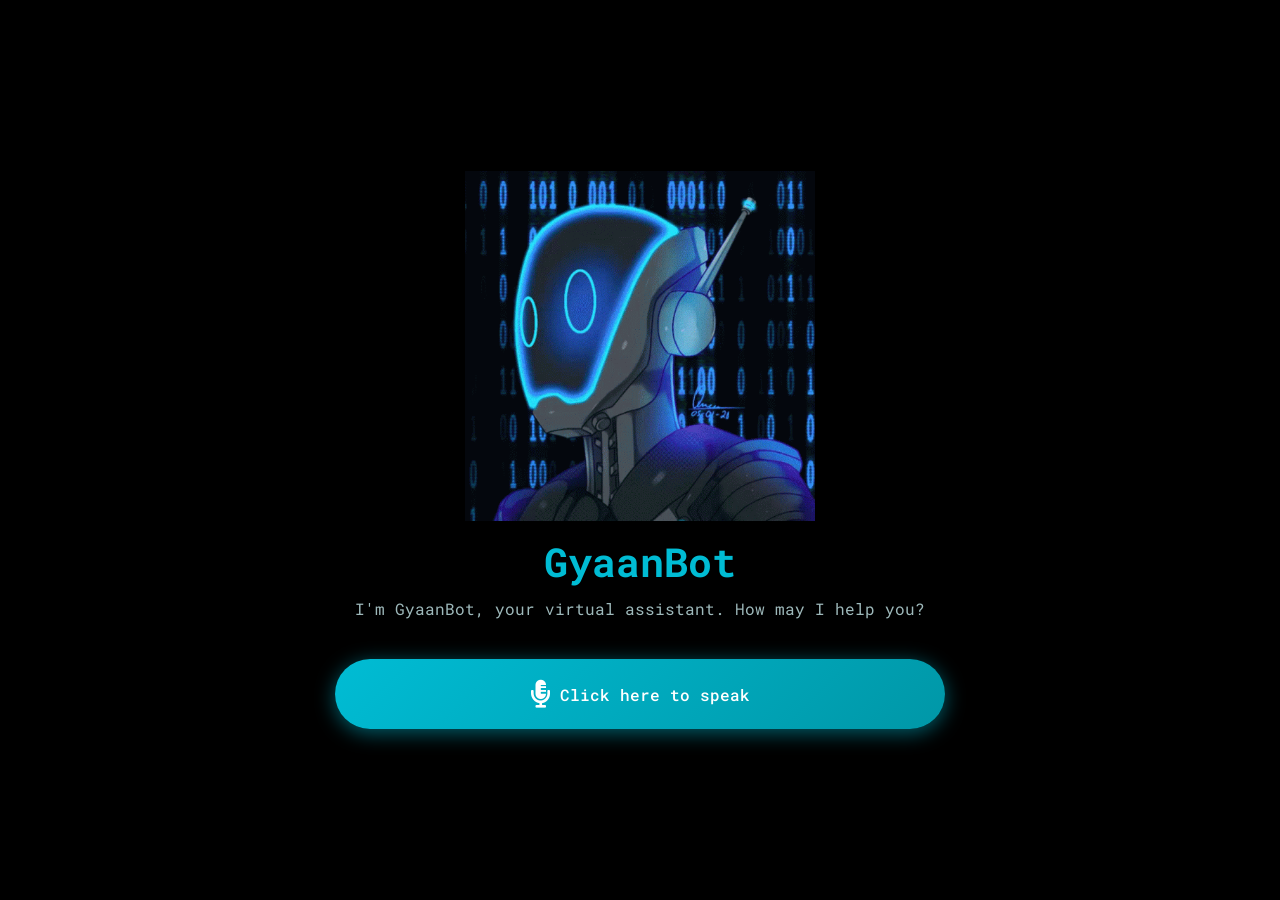
<file: index.html>
﻿<!DOCTYPE html>
<html lang="en">
<head>
  <meta charset="UTF-8" />
  <meta name="viewport" content="width=device-width, initial-scale=1.0" />
  <title>GyaanBot - Virtual Assistant</title>
  <link rel="icon" href="data:image/svg+xml,<svg xmlns='http://www.w3.org/2000/svg' viewBox='0 0 100 100'><text y='.9em' font-size='90'>ðŸ¤–</text></svg>" />
  <link
    rel="stylesheet"
    href="https://cdnjs.cloudflare.com/ajax/libs/font-awesome/5.15.3/css/all.min.css"
  />
  <style>
    @import url("https://fonts.googleapis.com/css2?family=Roboto+Mono:wght@100;200;300;400;500;600;700&display=swap");

    * {
      margin: 0;
      padding: 0;
      box-sizing: border-box;
      font-family: "Roboto Mono", monospace;
    }

    .main {
      min-height: 100vh;
      width: 100%;
      background: #000;
      display: flex;
      flex-direction: column;
      align-items: center;
      justify-content: center;
    }

    .image-container {
      padding: 10px;
      text-align: center;
    }

    .image-container .image img {
      width: 350px;
      max-width: 90vw;
    }

    .image-container h1 {
      color: #00bcd4;
      margin: 10px 0;
      font-size: 40px;
    }

    @media (max-width: 768px) {
      .image-container h1 {
        font-size: 32px;
      }
    }

    @media (max-width: 480px) {
      .image-container h1 {
        font-size: 28px;
      }
    }

    .image-container p {
      color: #9eb9bb;
      margin-bottom: 40px;
      padding: 0 20px;
    }

    /* Floating Bot Button */
    .floating-bot {
      position: relative;
      width: auto;
      min-width: 70px;
      height: 70px;
      padding: 0 25px;
      margin: 30px auto 0;
      background: linear-gradient(135deg, #00bcd4, #0097a7);
      border-radius: 35px;
      display: flex;
      justify-content: center;
      align-items: center;
      cursor: pointer;
      box-shadow: 0 4px 20px rgba(0, 188, 212, 0.5);
      z-index: 9999;
      transition: all 0.3s ease;
    }

    @media (max-width: 768px) {
      .floating-bot {
        min-width: 60px;
        height: 60px;
        padding: 0 20px;
        margin: 25px auto 0;
        border-radius: 30px;
      }
    }

    @media (max-width: 480px) {
      .floating-bot {
        min-width: 55px;
        height: 55px;
        padding: 0 15px;
        margin: 20px auto 0;
        border-radius: 27px;
      }
      
      .floating-bot span {
        font-size: 13px !important;
      }
    }

    .floating-bot:hover {
      transform: scale(1.05);
      box-shadow: 0 6px 30px rgba(0, 188, 212, 0.7);
    }

    .floating-bot i {
      font-size: 28px;
      color: #fff;
      flex-shrink: 0;
    }
    
    .floating-bot span {
      color: #fff;
      font-size: 16px;
      font-weight: 500;
      white-space: nowrap;
      margin-left: 10px;
    }

    .floating-bot.listening {
      animation: pulse 1.5s infinite;
    }

    @keyframes pulse {
      0%, 100% { transform: scale(1); }
      50% { transform: scale(1.05); }
    }

  </style>
</head>

<body>
  <section class="main">
    <div class="image-container">
      <div class="image">
        <img src="jarvis-jarvischatbot (1).gif" alt="image" />
      </div>
      <h1>GyaanBot</h1>
      <p>I'm GyaanBot, your virtual assistant. How may I help you?</p>
      <div class="floating-bot" id="floatingBot"><i class="fas fa-microphone-alt"></i><span>Click here to speak</span></div>
    </div>
  </section>

  <script >
    const floatingBot = document.getElementById("floatingBot");
    const WEATHER_API_KEY = "YOUR_OPENWEATHERMAP_API_KEY";

    async function getWikipediaAnswer(question) {
      try {
        console.log("ðŸ“š Searching Wikipedia for:", question);
        
        // Extract main topic from question
        let searchTerm = question
          .replace(/what is|who is|what are|tell me about|tell me who/gi, '')
          .trim();
        
        console.log("ðŸ” Search term:", searchTerm);
        
        // Wikipedia API
        const url = `https://en.wikipedia.org/api/rest_v1/page/summary/${encodeURIComponent(searchTerm)}`;
        const response = await fetch(url);
        
        if (response.ok) {
          const data = await response.json();
          if (data.extract) {
            // Get first 2-3 sentences
            const sentences = data.extract.split('. ').slice(0, 2).join('. ') + '.';
            console.log("âœ… Wikipedia answer found:", sentences);
            return sentences;
          }
        }
        
        console.log("âŒ No Wikipedia answer");
        return null;
      } catch (error) {
        console.error("Wikipedia API error:", error);
        return null;
      }
    }

    function speak(text) {
      const utterance = new SpeechSynthesisUtterance(text);
      utterance.rate = 1;
      utterance.pitch = 1;
      utterance.volume = 1;
      utterance.lang = "en-US";
      window.speechSynthesis.speak(utterance);
    }

    function calculateMath(expression) {
      try {
        const match = expression.match(/(\d+\.?\d*)\s*(plus|add|\+|minus|subtract|\-|times|multiply|\*|x|divided by|divide|\/)\s*(\d+\.?\d*)/i);
        if (!match) return null;
        
        const num1 = parseFloat(match[1]);
        const operation = match[2].toLowerCase();
        const num2 = parseFloat(match[3]);
        let result;
        
        if (operation.includes('plus') || operation.includes('add') || operation === '+') {
          result = num1 + num2;
        } else if (operation.includes('minus') || operation.includes('subtract') || operation === '-') {
          result = num1 - num2;
        } else if (operation.includes('times') || operation.includes('multiply') || operation === '*' || operation === 'x') {
          result = num1 * num2;
        } else if (operation.includes('divided') || operation.includes('divide') || operation === '/') {
          result = num1 / num2;
        }
        
        return result;
      } catch (e) {
        return null;
      }
    }

    function wishMe() {
      const hour = new Date().getHours();
      if (hour < 12) speak("Good morning Boss!");
      else if (hour < 17) speak("Good afternoon Master!");
      else speak("Good evening Sir!");
    }

    window.addEventListener("load", () => {
      if (!sessionStorage.getItem("gyaanBotInitialized")) {
        speak("Initializing GyaanBot...");
        wishMe();
        sessionStorage.setItem("gyaanBotInitialized", "true");
      }
    });

    // Page visibility handler - restart mic when user comes back
    document.addEventListener("visibilitychange", () => {
      console.log("👁️ Page visibility changed:", document.hidden ? "HIDDEN" : "VISIBLE");
      
      if (!document.hidden && isListening) {
        // User came back to the page and mic should be on
        console.log("🔄 User returned - restarting mic...");
        setTimeout(() => {
          if (isListening && !recognitionActive) {
            try {
              recognition.start();
              console.log("✅ Mic restarted after page return");
            } catch (e) {
              console.log("Mic already running or starting");
            }
          }
        }, 500); // Wait 500ms for page to fully focus
      }
    });

    // Window focus handler - additional safety net
    window.addEventListener("focus", () => {
      console.log("🎯 Window focused");
      if (isListening && !recognitionActive) {
        setTimeout(() => {
          try {
            recognition.start();
            console.log("✅ Mic restarted on window focus");
          } catch (e) {
            console.log("Already active");
          }
        }, 300);
      }
    });

    const SpeechRecognition =
      window.SpeechRecognition || window.webkitSpeechRecognition;
    
    if (!SpeechRecognition) {
      alert("Sorry! Your browser doesn't support Speech Recognition. Use Chrome/Edge.");
    }
    
    const recognition = new SpeechRecognition();
    
    // Detect if mobile
    const isMobile = /Android|webOS|iPhone|iPad|iPod|BlackBerry|IEMobile|Opera Mini/i.test(navigator.userAgent);
    
    // FALSE for better mobile control - we'll manually restart
    recognition.continuous = false;
    recognition.lang = 'en-US';
    recognition.interimResults = false;
    recognition.maxAlternatives = 1;
    
    let isListening = false;
    let recognitionActive = false;
    let watchdogTimer = null;
    let lastHeardTime = Date.now();

    // Watchdog function - ensures mic ALWAYS stays on
    function startWatchdog() {
      if (watchdogTimer) clearInterval(watchdogTimer);
      
      watchdogTimer = setInterval(() => {
        if (isListening && !recognitionActive) {
          console.log("âš ï¸ Watchdog: Mic stopped! Restarting...");
          try {
            recognition.start();
            console.log("âœ… Watchdog restart successful");
          } catch (e) {
            console.log("Watchdog: Already running or restarting");
          }
        }
      }, 1000); // Check every 1 second (faster!)
    }

    function stopWatchdog() {
      if (watchdogTimer) {
        clearInterval(watchdogTimer);
        watchdogTimer = null;
      }
    }

    recognition.onstart = () => {
      recognitionActive = true;
      console.log("âœ… Voice recognition started - Continuous Mode");
      floatingBot.classList.add("listening");
    };

    recognition.onresult = (event) => {
      lastHeardTime = Date.now();
      
      // Get latest result
      const resultIndex = event.results.length - 1;
      const transcript = event.results[resultIndex][0].transcript;
      console.log("ðŸŽ¤ Heard:", transcript);
      takeCommand(transcript.toLowerCase());
      
      // Mobile needs more aggressive restart after command
      if (isMobile) {
        setTimeout(() => {
          if (isListening) {
            console.log("ðŸ“± Mobile: Force restart after command");
            try {
              recognition.stop(); // Stop first
              setTimeout(() => {
                if (isListening) {
                  recognition.start(); // Then restart
                }
              }, 200);
            } catch (e) {
              console.log("Mobile restart in progress...");
            }
          }
        }, 1000); // Wait 1 second after command
      }
      
      // Reset status after processing
      setTimeout(() => {
        // Status reset (no UI update needed)
      }, 1500);
    };

    recognition.onerror = (event) => {
      console.error("âŒ Error:", event.error);
      recognitionActive = false;
      
      if (event.error === 'no-speech') {
        console.log("No speech detected, will restart after delay...");
        // Mobile: longer delay to avoid battery drain
        const delay = isMobile ? 3000 : 2000;
        setTimeout(() => {
          if (isListening && !recognitionActive) {
            try {
              recognition.start();
              console.log("âœ… Restarted after no-speech delay");
            } catch (e) {
              console.log("Already running");
            }
          }
        }, delay);
        return;
      }
      
      if (event.error === 'aborted') {
        console.log("Recognition aborted, will restart...");
        return;
      }
      
      console.log(`Error: ${event.error}`);
      
      if (event.error === 'not-allowed') {
        floatingBot.classList.remove("listening");
        isListening = false;
        stopWatchdog();
      }
    };

    recognition.onend = () => {
      console.log("â¹ï¸ Recognition ended");
      recognitionActive = false;
      
      // AGGRESSIVE AUTO-RESTART - no delays, immediate restart
      if (isListening) {
        console.log("ðŸ”„ IMMEDIATE restart for continuous mode");
        // Try multiple times to ensure restart
        const attemptRestart = (attemptNum) => {
          if (!isListening) return;
          
          try {
            recognition.start();
            console.log(`âœ… Restart attempt ${attemptNum} successful`);
          } catch (e) {
            console.log(`âŒ Attempt ${attemptNum} failed: ${e.message}`);
            if (attemptNum < 5) {
              // Try again up to 5 times
              setTimeout(() => attemptRestart(attemptNum + 1), 100 * attemptNum);
            }
          }
        };
        
        // Start first attempt immediately
        attemptRestart(1);
      } else {
        floatingBot.classList.remove("listening");
        stopWatchdog();
      }
    };

    // Floating bot button
    floatingBot.addEventListener("click", () => {
      console.log("ðŸ”µ Floating button clicked, isListening:", isListening);
      
      if (isListening) {
        // Stop continuous mode
        console.log("ðŸ›‘ Stopping continuous mode");
        isListening = false;
        stopWatchdog();
        try {
          recognition.stop();
        } catch (e) {
          console.log("Already stopped");
        }
        floatingBot.classList.remove("listening");
        return;
      }
      
      // Start continuous mode
      isListening = true;
      startWatchdog(); // Start watchdog
      
      try {
        recognition.start();
        console.log("ðŸŽ™ï¸ Recognition.start() called");
      } catch (e) {
        console.error("âŒ Start failed:", e);
        isListening = false;
        stopWatchdog();
      }
    });

    async function convertCurrency(amount, from, to) {
      try {
        const apiUrl = `https://api.exchangerate.host/convert?from=${from}&to=${to}&amount=${amount}`;
        const res = await fetch(apiUrl);
        const data = await res.json();
        if (data.result) {
          speak(
            `The converted amount is ${data.result.toFixed(2)} ${to.toUpperCase()}`
          );
        } else speak("Sorry, I couldn't fetch the conversion rate.");
      } catch {
        speak("An error occurred while converting currency.");
      }
    }

    async function getWeather(location) {
      const url = `https://api.openweathermap.org/data/2.5/weather?q=${location}&units=metric&appid=${WEATHER_API_KEY}`;
      try {
        const res = await fetch(url);
        if (!res.ok) {
          speak("I couldn't find weather data for that location.");
          return;
        }
        const data = await res.json();
        const temp = data.main.temp;
        const desc = data.weather[0].description;
        speak(`The temperature in ${location} is ${temp}Â°C with ${desc}.`);
      } catch {
        speak("Error fetching weather data.");
      }
    }

    function getDirections(destination) {
      if (!destination) {
        speak("Please specify a destination.");
        return;
      }
      navigator.geolocation.getCurrentPosition(
        (pos) => {
          const { latitude, longitude } = pos.coords;
          const url = `https://www.google.com/maps/dir/?api=1&origin=${latitude},${longitude}&destination=${encodeURIComponent(
            destination
          )}`;
          speak(`Getting directions to ${destination}`);
          window.open(url, "_blank");
        },
        () => speak("Please enable location permissions.")
      );
    }

    let currentMusicTab = null; // Track music tab

    function takeCommand(message) {
      
      // Convert to lowercase once at the start
      const lowerMsg = message.toLowerCase();
      
      // Calculator
      if (lowerMsg.includes("calculate") || (lowerMsg.includes("what is") && (lowerMsg.includes("plus") || lowerMsg.includes("minus") || lowerMsg.includes("times") || lowerMsg.includes("divided")))) {
        const result = calculateMath(message);
        if (result !== null) {
          speak(`The answer is ${result}`);
          return;
        }
      }
      
      // Jokes
      if (lowerMsg.includes("tell me a joke") || lowerMsg.includes("joke")) {
        const jokes = [
          "Why don't scientists trust atoms? Because they make up everything!",
          "Why did the computer go to the doctor? Because it had a virus!",
          "What do you call a bear with no teeth? A gummy bear!",
          "Why don't programmers like nature? It has too many bugs!"
        ];
        const joke = jokes[Math.floor(Math.random() * jokes.length)];
        speak(joke);
        return;
      }
      
      // Fun facts
      if (lowerMsg.includes("tell me a fact") || lowerMsg.includes("fun fact") || lowerMsg.includes("fact")) {
        const facts = [
          "Honey never spoils. Archaeologists have found 3000 year old honey!",
          "A group of flamingos is called a flamboyance.",
          "Octopuses have three hearts and blue blood.",
          "Bananas are berries, but strawberries aren't!"
        ];
        const fact = facts[Math.floor(Math.random() * facts.length)];
        speak(fact);
        return;
      }
      
      // Help
      if (lowerMsg.includes("help") || lowerMsg.includes("what can you do")) {
        speak("I can calculate math, tell jokes and facts, open websites, play music, answer questions, and much more!");
        return;
      }
      
      // SPECIFIC QUESTIONS FIRST (hardcoded answers - faster & reliable)
      if (lowerMsg.includes("who is") && (lowerMsg.includes("pm") || lowerMsg.includes("prime minister"))) {
        const answer = "Narendra Modi is the Prime Minister of India. He took office on May 26, 2014, and is currently serving his third consecutive term.";
        speak(answer);
        return;
      }
      
      if (lowerMsg.includes("what is ai") || lowerMsg.includes("artificial intelligence")) {
        const answer = "Artificial Intelligence is computer technology that allows machines to learn, solve problems, and do tasks like humans.";
        speak(answer);
        return;
      }
      
      if (lowerMsg.includes("what is python")) {
        const answer = "Python is a popular programming language known for being easy to learn. It's widely used for web development, data science, and artificial intelligence.";
        speak(answer);
        return;
      }
      
      if (lowerMsg.includes("what is computer")) {
        const answer = "A computer is an electronic device that processes data and performs tasks. It can store, retrieve, and process information quickly.";
        speak(answer);
        return;
      }
      
      // GENERIC QUESTIONS - Wikipedia (for everything else)
      if (lowerMsg.includes("what is") || lowerMsg.includes("who is") || lowerMsg.includes("what are") || lowerMsg.includes("tell me about")) {
        
        // Get Wikipedia answer FIRST, THEN speak
        getWikipediaAnswer(message).then(answer => {
          if (answer) {
            console.log("ðŸ”Š Speaking Wikipedia answer:", answer);
            speak(answer); // SPEAK THE ACTUAL ANSWER
          } else {
            // No Wikipedia answer - speak fallback
            speak("Sorry, I couldn't find an answer on Wikipedia.");
            
            // Open Google search as fallback
            setTimeout(() => {
              const query = message.replace(/ /g, "+");
              window.open(`https://www.google.com/search?q=${query}`, "_blank", "noopener,noreferrer");
            }, 100);
          }
        }).catch(err => {
          console.error("Wikipedia error:", err);
          speak("Error searching for answer.");
        });
        
        return;
      }
      
      if (lowerMsg.includes("hello") || lowerMsg.includes("hey")) {
        speak("Hello Sir, how may I assist you?");
        
      } else if (lowerMsg.includes("music off") || lowerMsg.includes("stop music") || lowerMsg.includes("pause music")) {
        // Close music tab if open
        if (currentMusicTab && !currentMusicTab.closed) {
          currentMusicTab.close();
          currentMusicTab = null;
          speak("Music stopped");
        } else {
          speak("No music is currently playing");
        }
        
      } else if (lowerMsg.includes("play music") || lowerMsg.includes("play punjabi music")) {
        speak("Playing music...");
        // Music can open in background without stealing focus on mobile
        currentMusicTab = window.open("https://www.youtube.com/watch?v=w9Qo6p4XsXE", "_blank", "noopener,noreferrer");
        // Return focus to main window immediately
        window.focus();
        
      } else if (lowerMsg.includes("convert currency")) {
        const match = message.match(/convert (\d+(\.\d+)?) (\w{3}) to (\w{3})/);
        if (match)
          convertCurrency(match[1], match[3].toUpperCase(), match[4].toUpperCase());
        else speak("Please say like: convert 100 USD to INR.");
      } else if (lowerMsg.includes("weather in")) {
        const loc = message.replace(/weather in/i, "").trim();
        getWeather(loc);
      } else if (lowerMsg.includes("open google")) {
        speak("Opening Google...");
        window.open("https://google.com", "_blank", "noopener");
      } else if (lowerMsg.includes("open youtube")) {
        speak("Opening YouTube...");
        window.open("https://youtube.com", "_blank", "noopener");
      } else if (lowerMsg.includes("open whatsapp")) {
        speak("Opening WhatsApp...");
        window.open("https://web.whatsapp.com/", "_blank", "noopener");
      } else if (lowerMsg.includes("chat with mom")) {
        speak("Opening chat with Mom...");
        window.open("https://wa.me/916232899904", "_blank", "noopener");
      } else if (lowerMsg.includes("call mom")) {
        speak("Calling Mom...");
        window.open("https://wa.me/916232899904?call=true", "_blank", "noopener");
      } else if (lowerMsg.includes("open github")) {
        speak("Opening your GitHub...");
        window.open("https://github.com/Anshraj11111", "_blank", "noopener");
      } else if (lowerMsg.includes("open my channel")) {
        speak("Opening your YouTube channel...");
        window.open(
          "https://youtube.com/@keystrokescoffee?si=q1ovNa5UyW87GknN",
          "_blank", "noopener"
        );
      } else if (
        lowerMsg.includes("what is") ||
        lowerMsg.includes("who is") ||
        lowerMsg.includes("what are")
      ) {
        const q = message.replace(/ /g, "+");
        window.open(`https://www.google.com/search?q=${q}`, "_blank", "noopener");
        speak("Hereâ€™s what I found on Google.");
      } else if (lowerMsg.includes("wikipedia")) {
        const q = message.replace(/wikipedia/i, "").trim();
        speak("ROBOT MODE - No redirect");
        const time = new Date().toLocaleTimeString();
        speak(`The time is ${time}`);
      } else if (lowerMsg.includes("date")) {
        const date = new Date().toLocaleDateString();
        speak(`Today's date is ${date}`);
      } else if (lowerMsg.includes("direction to")) {
        const destination = message.replace(/direction to/i, "").trim();
        getDirections(destination);
      } else if (lowerMsg.includes("go back")) {
        window.location.href = "index.html";
        speak("Going back to the main page...");
      } else {
        window.open(
          `https://www.google.com/search?q=${message.replace(/ /g, "+")}`,
          "_blank", "noopener"
        );
        speak(`Hereâ€™s what I found for ${message}`);
      }
    }
  </script>
</body>
</html>
</file>
